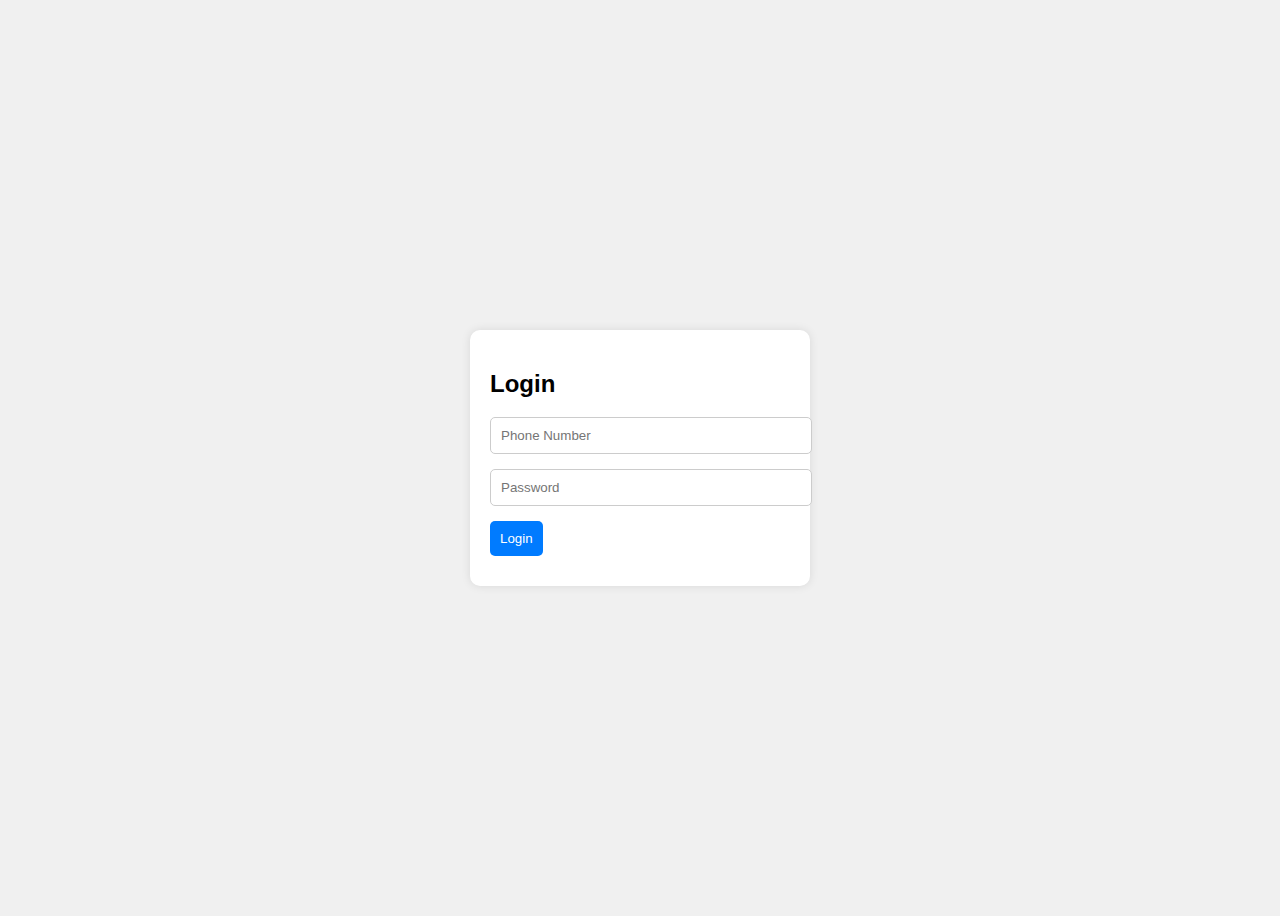
<file: index.html>
<!DOCTYPE html>
<html lang="en">
<head>
  <meta charset="UTF-8">
  <title>Phone Login</title>
  <style>
    body {
      font-family: Arial, sans-serif;
      background: #f0f0f0;
      display: flex;
      justify-content: center;
      align-items: center;
      height: 100vh;
    }
    form {
      background: #fff;
      padding: 20px;
      border-radius: 10px;
      box-shadow: 0 0 10px rgba(0,0,0,0.1);
      width: 300px;
    }
    input {
      display: block;
      margin-bottom: 15px;
      padding: 10px;
      width: 100%;
      border: 1px solid #ccc;
      border-radius: 5px;
    }
    button {
      padding: 10px;
      background: #007bff;
      color: white;
      border: none;
      border-radius: 5px;
      cursor: pointer;
    }
    button:hover {
      background: #0056b3;
    }
    .error {
      color: red;
      margin-top: 10px;
    }
  </style>
</head>
<body>
  <form onsubmit="login(event)">
    <h2>Login</h2>
    <input type="tel" id="phone" placeholder="Phone Number" required />
    <input type="password" id="password" placeholder="Password" required />
    <button type="submit">Login</button>
    <div id="error" class="error"></div>
  </form>

  <script>
    // Simulated stored credentials
    const storedPhone = "0912345678";
    const storedPassword = "mySecret123";

    function login(event) {
      event.preventDefault();

      const phone = document.getElementById('phone').value;
      const password = document.getElementById('password').value;
      const errorDiv = document.getElementById('error');

      if (phone === storedPhone && password === storedPassword) {
        alert("Login successful!");
        window.location.href = "dashboard.html"; // Simulated redirect
      } else {
        errorDiv.textContent = "Invalid phone number or password.";
      }
    }
  </script>
</body>
</html>
</file>
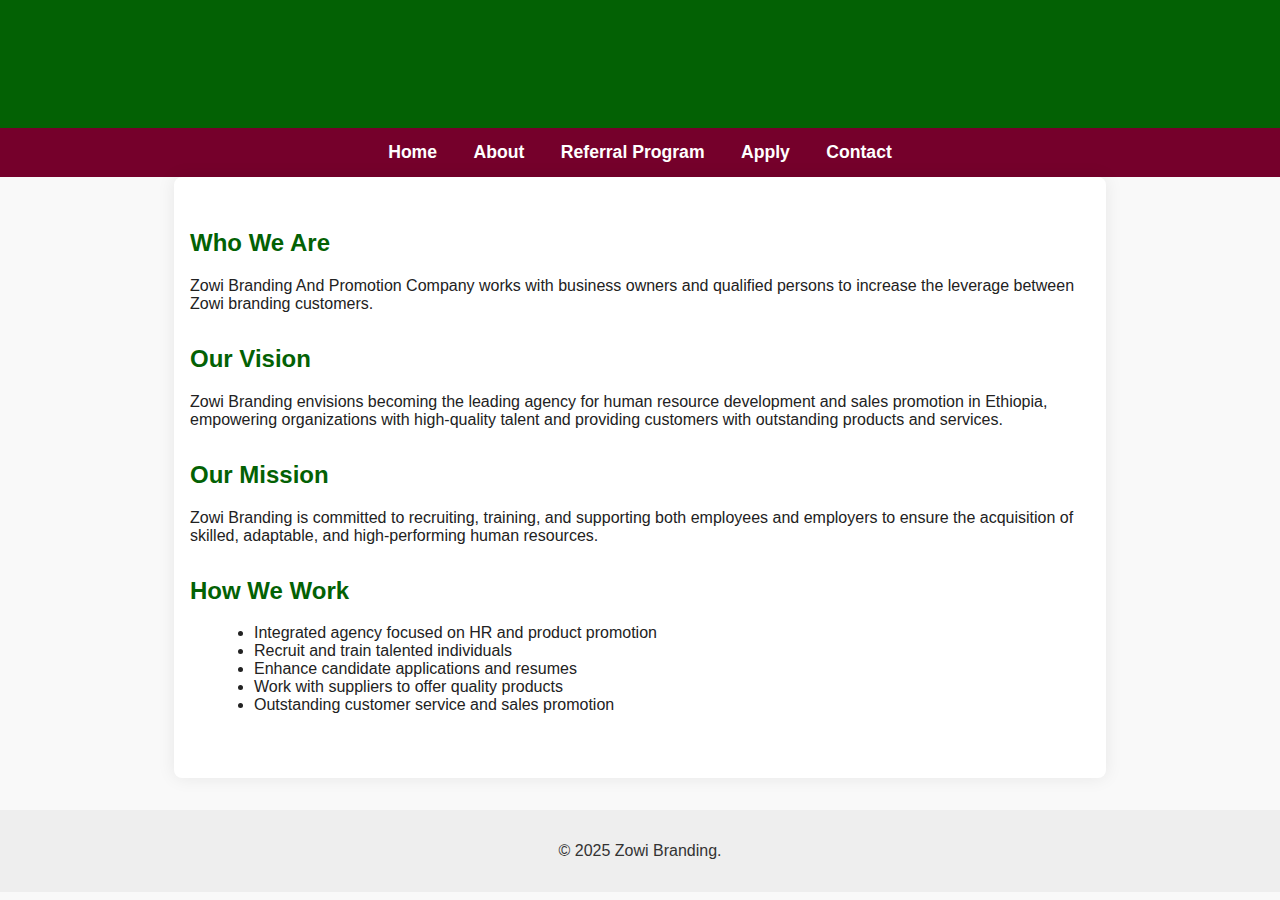
<file: about.html>
<!DOCTYPE html>
<html lang="en">
<head>
  <meta charset="UTF-8">
  <title>About Us - Zowi Branding</title>
  <link rel="stylesheet" href="styles.css">
</head>
<body>
  <header>
    <h1>About Us</h1>
  </header>
  <nav>
    <a href="index.html">Home</a>
    <a href="about.html">About</a>
    <a href="referral.html">Referral Program</a>
    <a href="apply.html">Apply</a>
    <a href="contact.html">Contact</a>
  </nav>
  <main>
    <section>
      <h2>Who We Are</h2>
      <p>Zowi Branding And Promotion Company works with business owners and qualified persons to increase the leverage between Zowi branding customers.</p>
    </section>
    <section>
      <h2>Our Vision</h2>
      <p>Zowi Branding envisions becoming the leading agency for human resource development and sales promotion in Ethiopia, empowering organizations with high-quality talent and providing customers with outstanding products and services.</p>
    </section>
    <section>
      <h2>Our Mission</h2>
      <p>Zowi Branding is committed to recruiting, training, and supporting both employees and employers to ensure the acquisition of skilled, adaptable, and high-performing human resources.</p>
    </section>
    <section>
      <h2>How We Work</h2>
      <ul>
        <li>Integrated agency focused on HR and product promotion</li>
        <li>Recruit and train talented individuals</li>
        <li>Enhance candidate applications and resumes</li>
        <li>Work with suppliers to offer quality products</li>
        <li>Outstanding customer service and sales promotion</li>
      </ul>
    </section>
  </main>
  <footer>
    <p>&copy; 2025 Zowi Branding.</p>
  </footer>
</body>
</html>
</file>
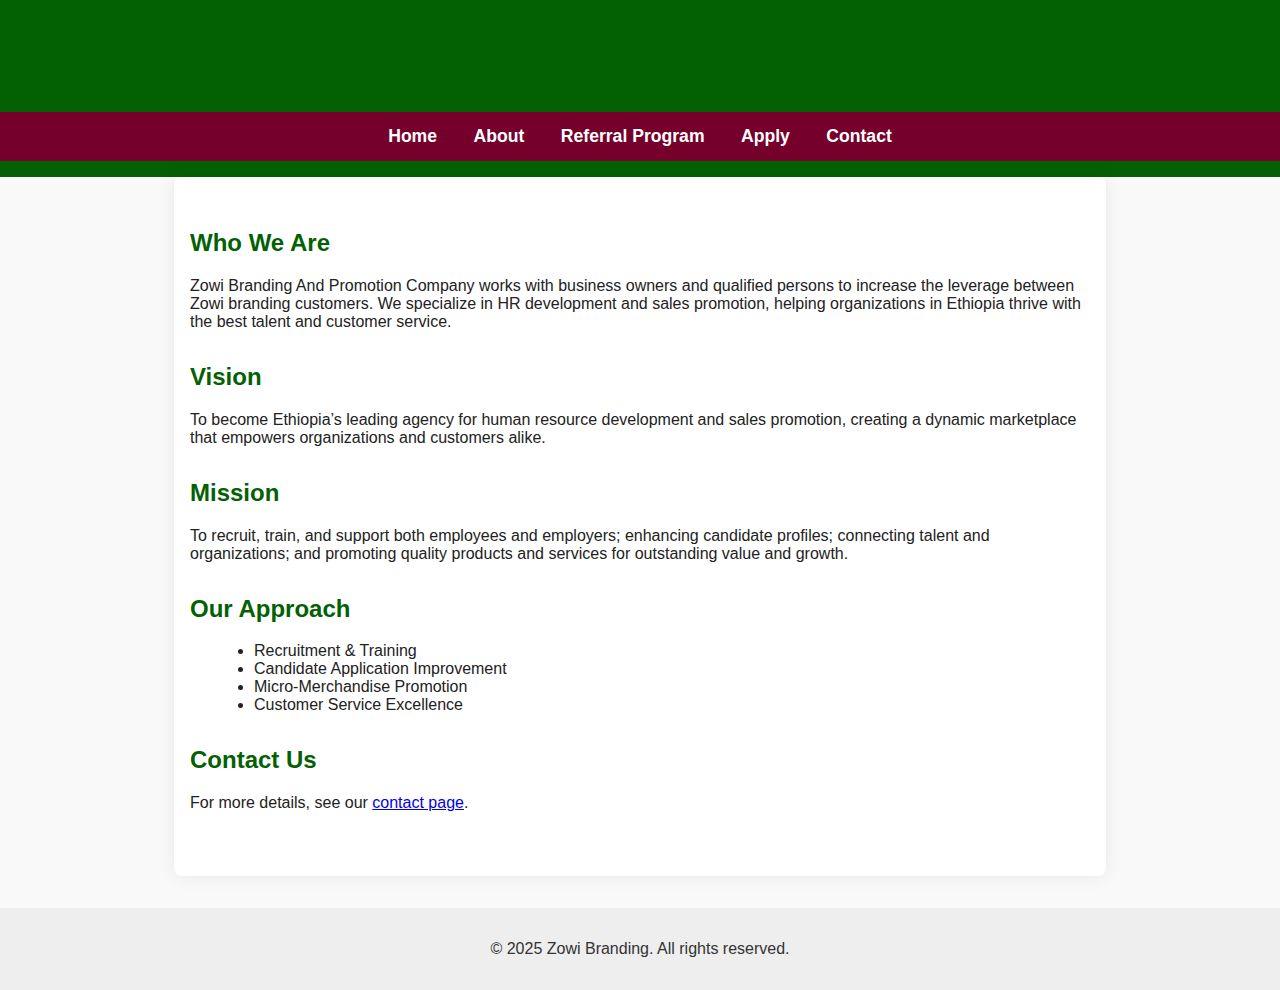
<file: about_Version2 (1).html>
<!DOCTYPE html>
<html lang="en">
<head>
  <meta charset="UTF-8">
  <title>About | Zowi Branding</title>
  <meta name="viewport" content="width=device-width, initial-scale=1">
  <link rel="stylesheet" href="styles.css">
</head>
<body>
  <header>
    <h1>About Zowi Branding</h1>
    <nav>
      <a href="index.html">Home</a>
      <a href="about.html" class="active">About</a>
      <a href="referral.html">Referral Program</a>
      <a href="apply.html">Apply</a>
      <a href="contact.html">Contact</a>
    </nav>
  </header>
  <main>
    <section>
      <h2>Who We Are</h2>
      <p>Zowi Branding And Promotion Company works with business owners and qualified persons to increase the leverage between Zowi branding customers. We specialize in HR development and sales promotion, helping organizations in Ethiopia thrive with the best talent and customer service.</p>
    </section>
    <section>
      <h2>Vision</h2>
      <p>To become Ethiopia’s leading agency for human resource development and sales promotion, creating a dynamic marketplace that empowers organizations and customers alike.</p>
    </section>
    <section>
      <h2>Mission</h2>
      <p>To recruit, train, and support both employees and employers; enhancing candidate profiles; connecting talent and organizations; and promoting quality products and services for outstanding value and growth.</p>
    </section>
    <section>
      <h2>Our Approach</h2>
      <ul>
        <li>Recruitment & Training</li>
        <li>Candidate Application Improvement</li>
        <li>Micro-Merchandise Promotion</li>
        <li>Customer Service Excellence</li>
      </ul>
    </section>
    <section>
      <h2>Contact Us</h2>
      <p>For more details, see our <a href="contact.html">contact page</a>.</p>
    </section>
  </main>
  <footer>
    <p>&copy; 2025 Zowi Branding. All rights reserved.</p>
  </footer>
</body>
</html>
</file>
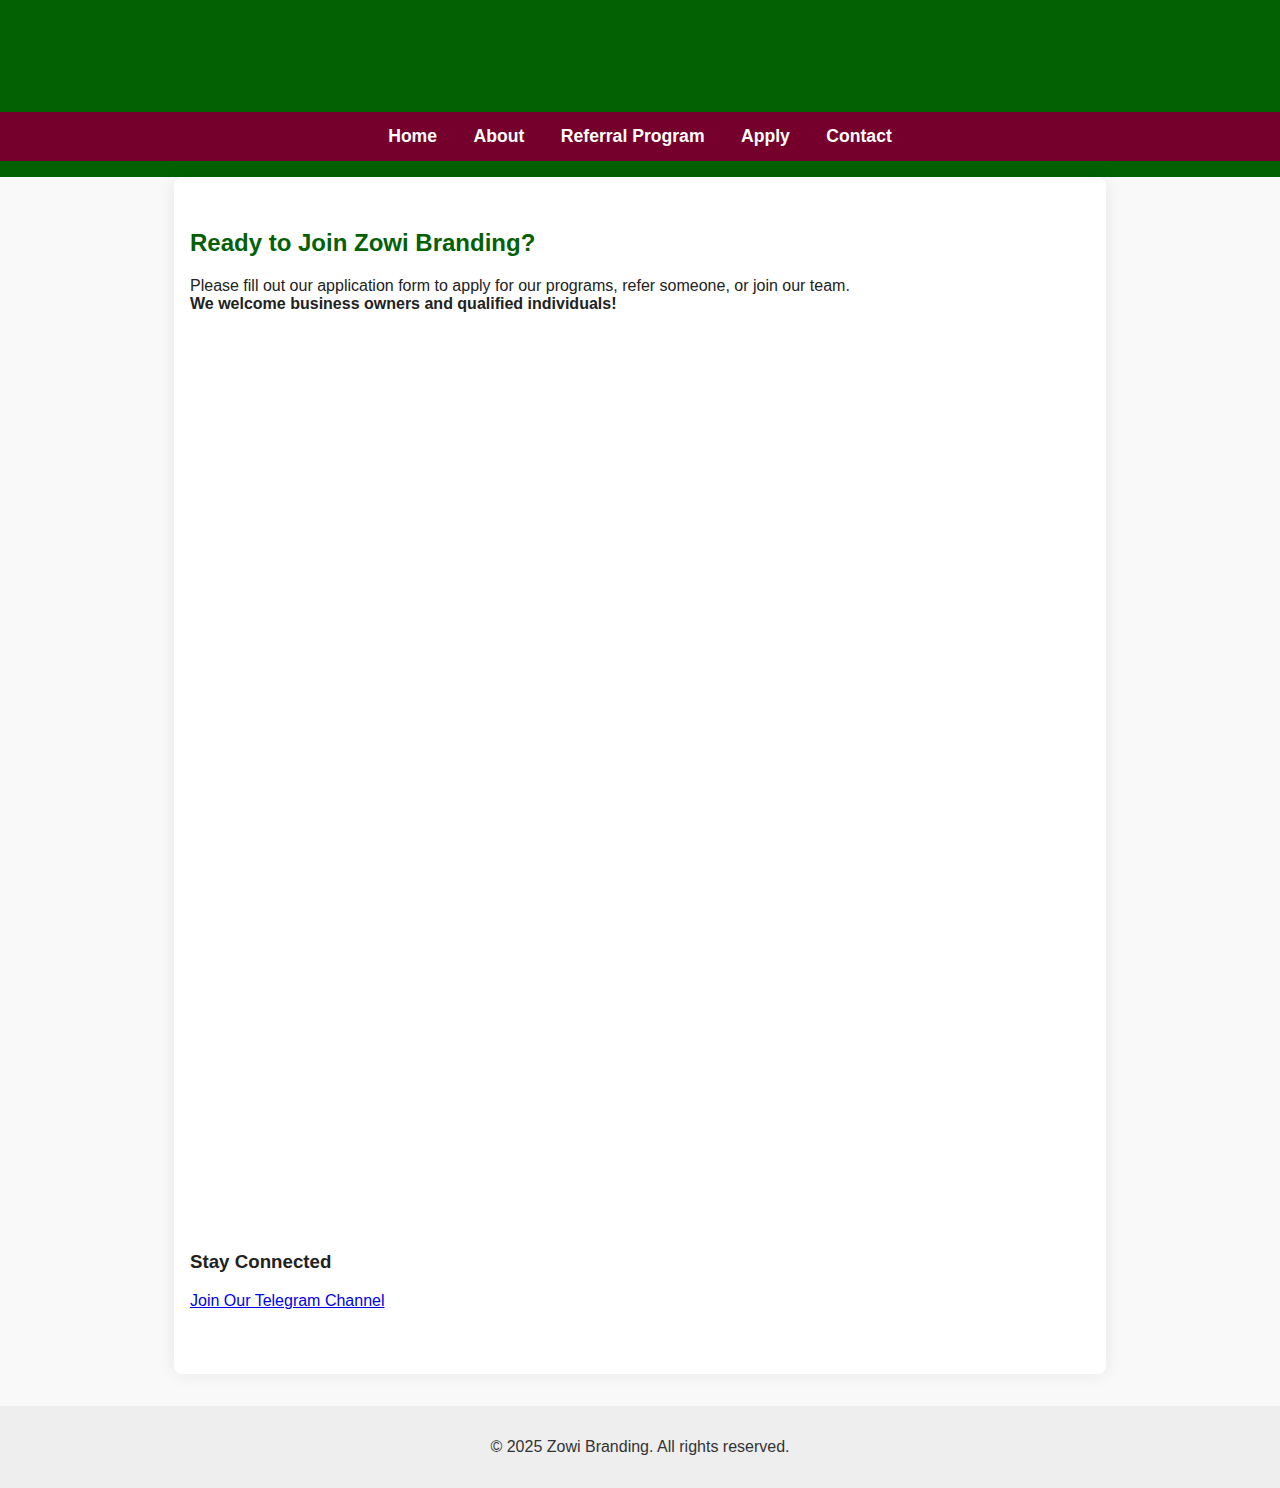
<file: apply.html>
<!DOCTYPE html>
<html lang="en">
<head>
  <meta charset="UTF-8">
  <title>Apply | Zowi Branding</title>
  <meta name="viewport" content="width=device-width, initial-scale=1">
  <link rel="stylesheet" href="styles.css">
</head>
<body>
  <header>
    <h1>Apply Now</h1>
    <nav>
      <a href="index.html">Home</a>
      <a href="about.html">About</a>
      <a href="referral.html">Referral Program</a>
      <a href="apply.html" class="active">Apply</a>
      <a href="contact.html">Contact</a>
    </nav>
  </header>
  <main>
    <section>
      <h2>Ready to Join Zowi Branding?</h2>
      <p>
        Please fill out our application form to apply for our programs, refer someone, or join our team. <br>
        <strong>We welcome business owners and qualified individuals!</strong>
      </p>
      <iframe src="https://docs.google.com/forms/d/e/1FAIpQLSeoB0_7-WTpT7nBlCvTtjJ8G-SOAxu9nE0updTIApjwDUPW2A/viewform?embedded=true" width="100%" height="900" frameborder="0" marginheight="0" marginwidth="0" title="Zowi Branding Application Form">Loading…</iframe>
      <div class="telegram-section">
        <h3>Stay Connected</h3>
        <a href="https://t.me/+R3M51a1DREAwOTY0" target="_blank" class="telegram-link">Join Our Telegram Channel</a>
      </div>
    </section>
  </main>
  <footer>
    <p>&copy; 2025 Zowi Branding. All rights reserved.</p>
  </footer>
</body>
</html>
</file>
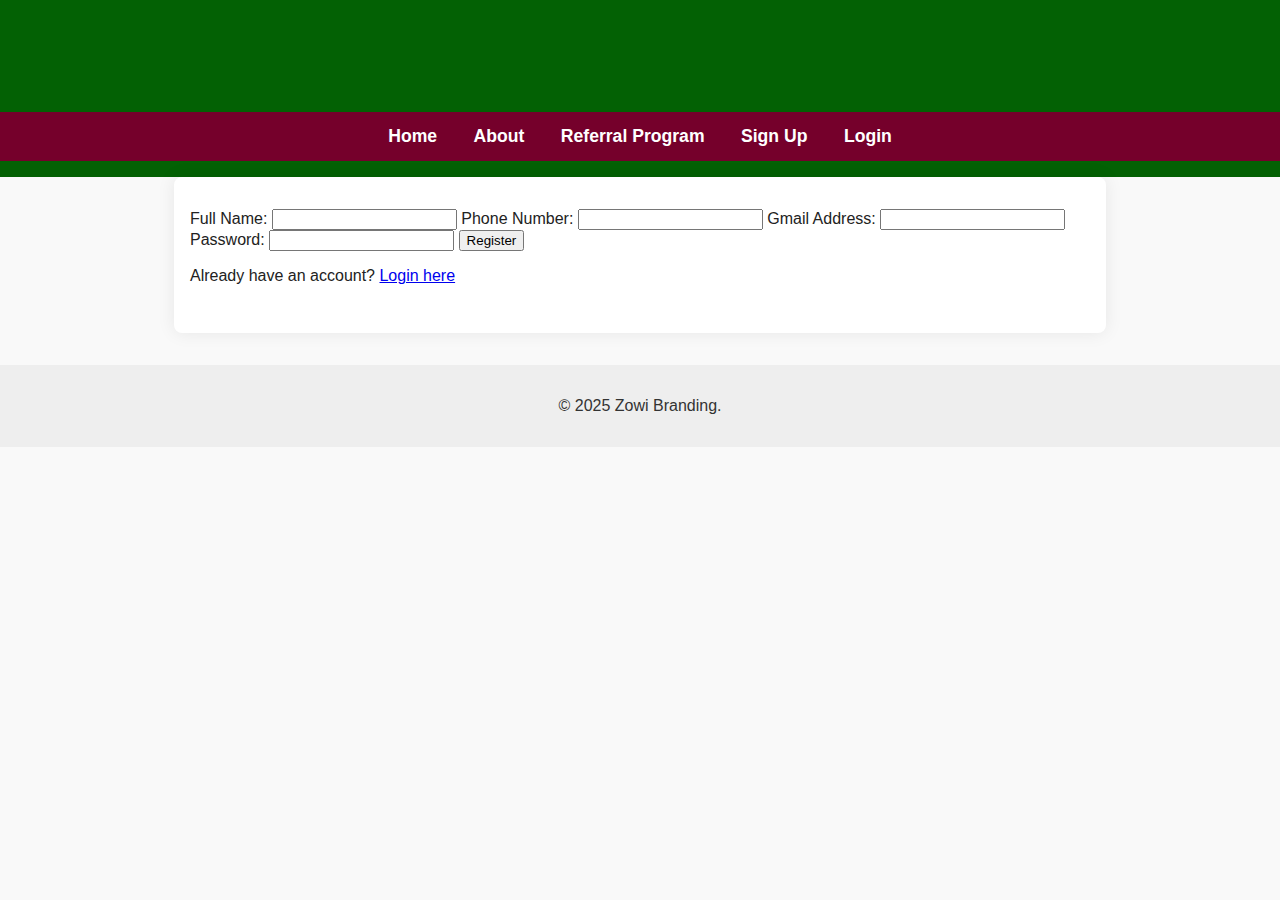
<file: apply.html.html>
<!DOCTYPE html>
<html lang="en">
<head>
  <meta charset="UTF-8">
  <title>Sign Up | Zowi Branding</title>
  <link rel="stylesheet" href="styles.css">
</head>
<body>
  <header>
    <h1>Sign Up</h1>
    <nav>
      <a href="index.html">Home</a>
      <a href="about.html">About</a>
      <a href="referral.html">Referral Program</a>
      <a href="apply.html">Sign Up</a>
      <a href="login.html">Login</a>
    </nav>
  </header>
  <main>
    <form id="signupForm" method="POST" action="register.php">
      <label for="name">Full Name:</label>
      <input type="text" name="name" id="name" required>
      
      <label for="phone">Phone Number:</label>
      <input type="tel" name="phone" id="phone" required>
      
      <label for="email">Gmail Address:</label>
      <input type="email" name="email" id="email" required pattern=".+@gmail\.com">
      
      <label for="password">Password:</label>
      <input type="password" name="password" id="password" required>
      
      <button type="submit">Register</button>
    </form>
    <p>Already have an account? <a href="login.html">Login here</a></p>
  </main>
  <footer>
    <p>&copy; 2025 Zowi Branding.</p>
  </footer>
</body>
</html>
</file>
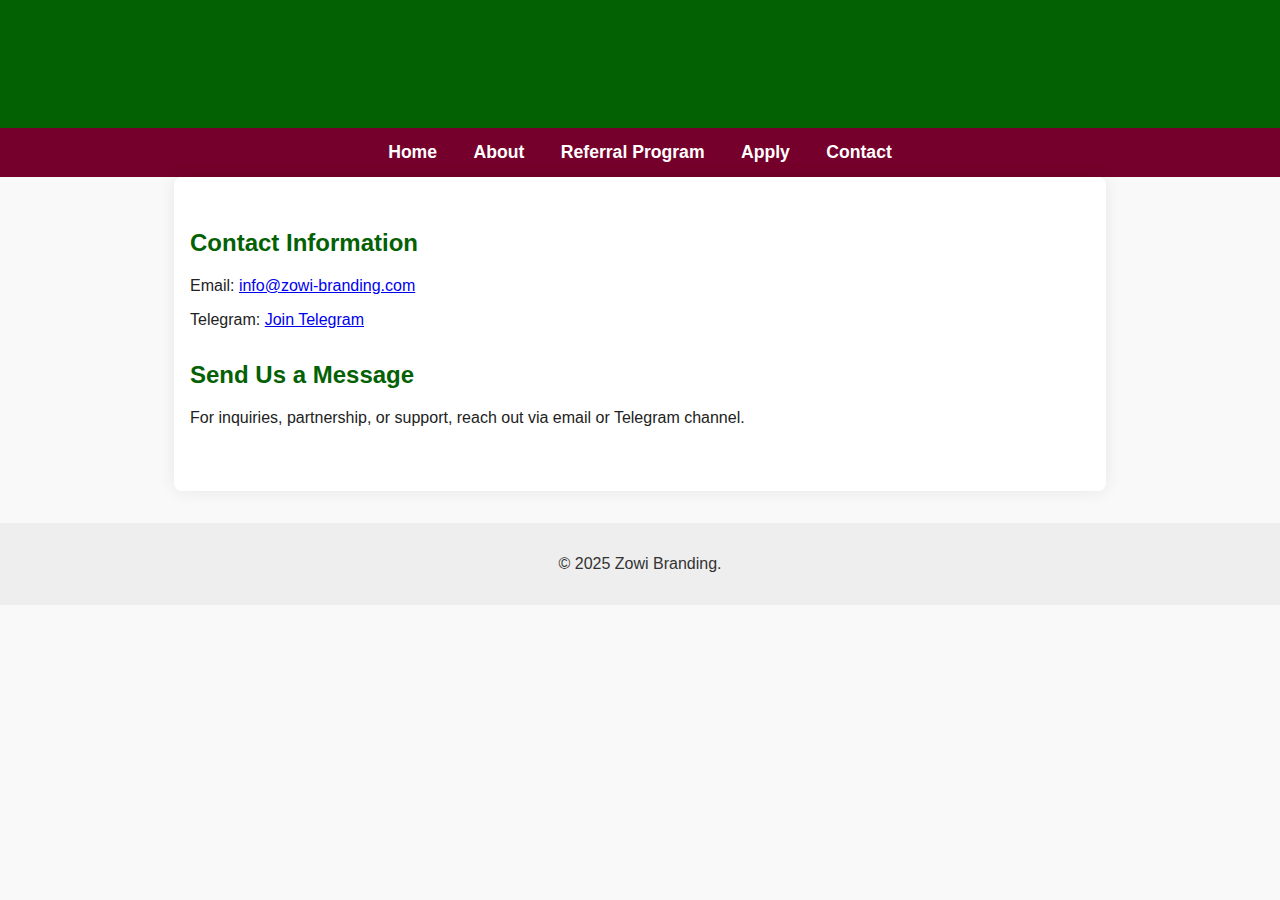
<file: contact.html>
<!DOCTYPE html>
<html lang="en">
<head>
  <meta charset="UTF-8">
  <title>Contact - Zowi Branding</title>
  <link rel="stylesheet" href="styles.css">
</head>
<body>
  <header>
    <h1>Contact Us</h1>
  </header>
  <nav>
    <a href="index.html">Home</a>
    <a href="about.html">About</a>
    <a href="referral.html">Referral Program</a>
    <a href="apply.html">Apply</a>
    <a href="contact.html">Contact</a>
  </nav>
  <main>
    <section>
      <h2>Contact Information</h2>
      <p>Email: <a href="mailto:info@zowi-branding.com">info@zowi-branding.com</a></p>
      <p>Telegram: <a href="https://t.me/+R3M51a1DREAwOTY0" target="_blank">Join Telegram</a></p>
    </section>
    <section>
      <h2>Send Us a Message</h2>
      <!-- You can integrate a contact form here or use email/telegram above -->
      <p>For inquiries, partnership, or support, reach out via email or Telegram channel.</p>
    </section>
  </main>
  <footer>
    <p>&copy; 2025 Zowi Branding.</p>
  </footer>
</body>
</html>
</file>
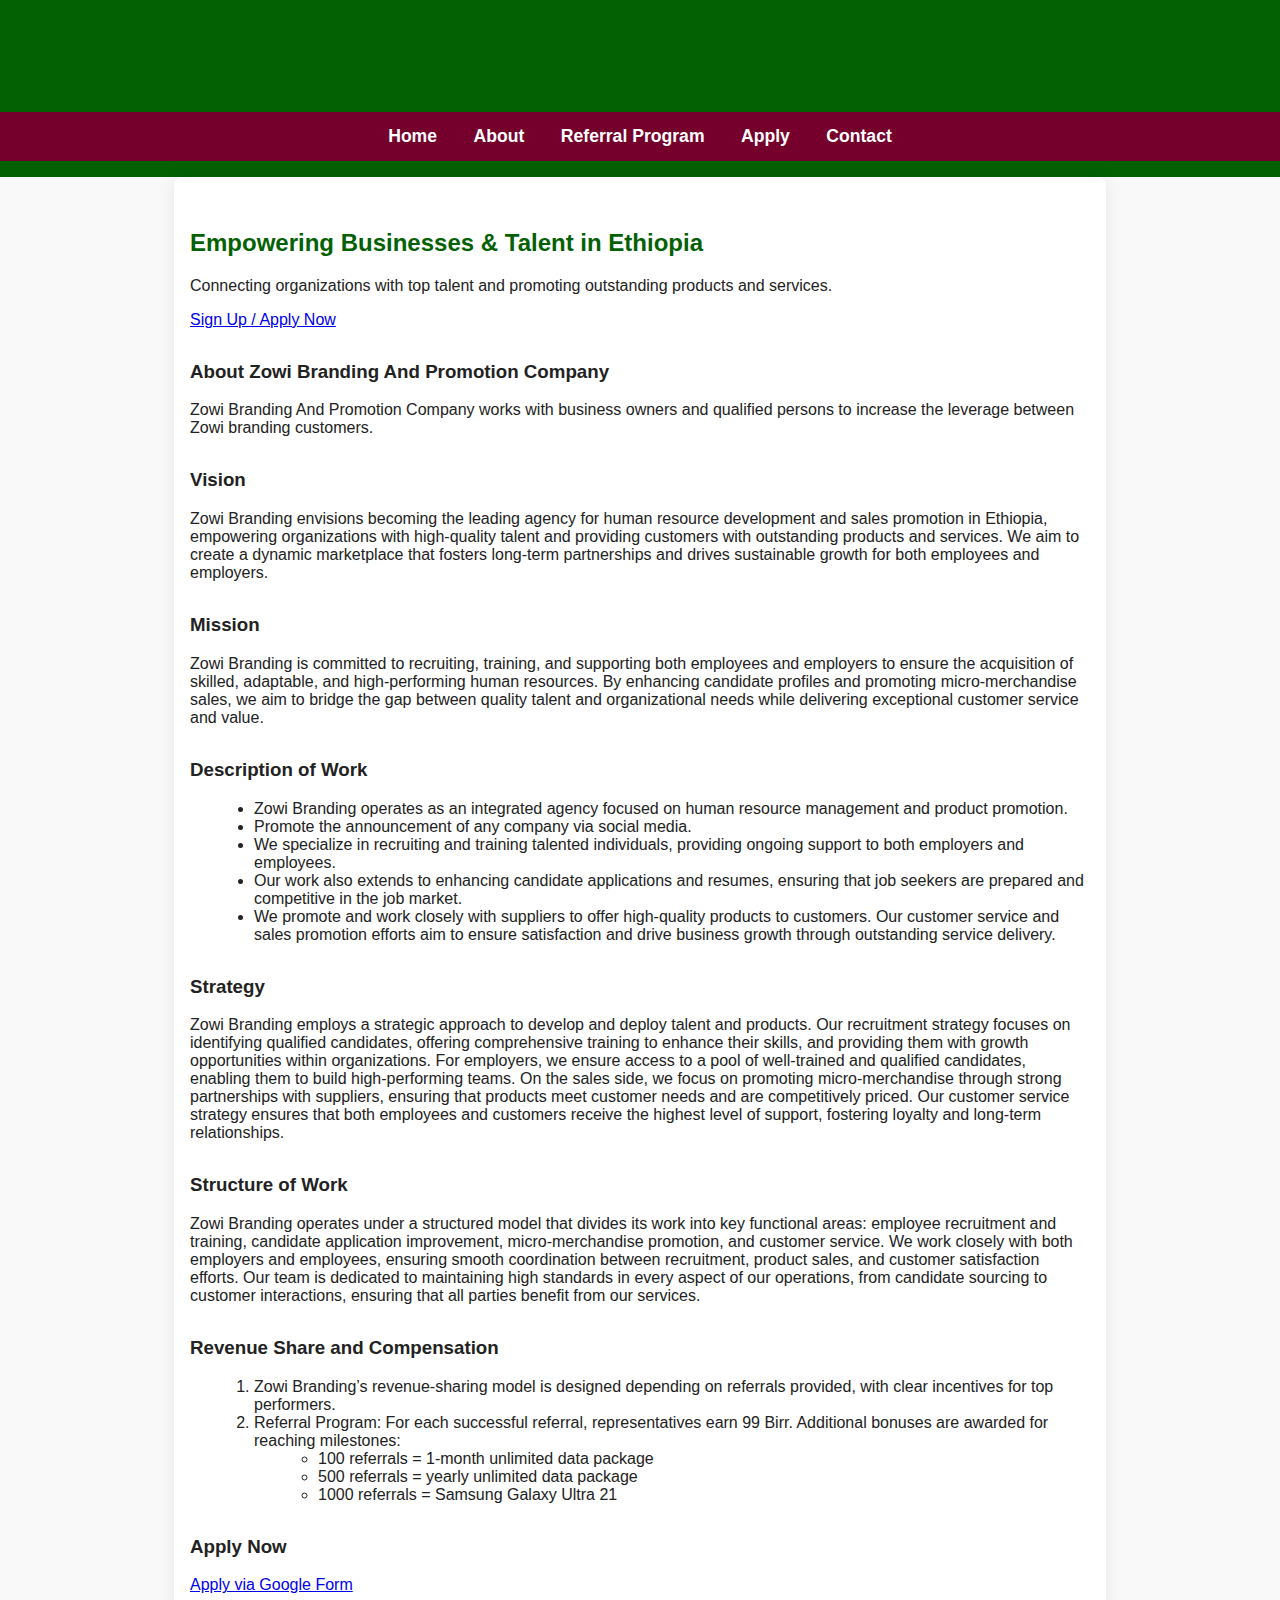
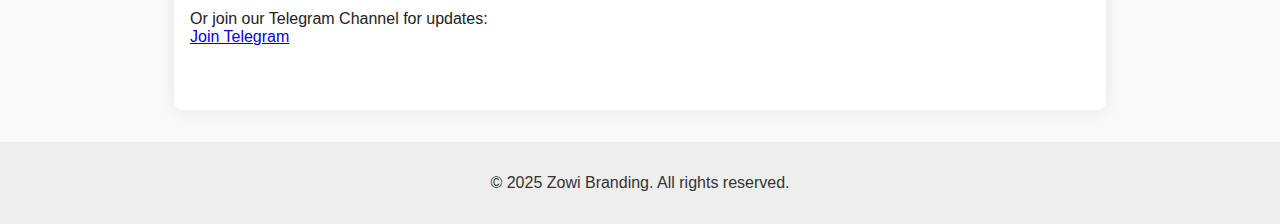
<file: index_Version4.html>
<!DOCTYPE html>
<html lang="en">
<head>
  <meta charset="UTF-8">
  <title>Zowi Branding And Promotion Company</title>
  <meta name="viewport" content="width=device-width, initial-scale=1">
  <link rel="stylesheet" href="styles.css">
</head>
<body>
  <header>
    <h1>Zowi Branding And Promotion Company</h1>
    <nav>
      <a href="index.html" class="active">Home</a>
      <a href="about.html">About</a>
      <a href="referral.html">Referral Program</a>
      <a href="apply.html">Apply</a>
      <a href="contact.html">Contact</a>
    </nav>
  </header>
  <main>
    <section class="hero">
      <h2>Empowering Businesses & Talent in Ethiopia</h2>
      <p>Connecting organizations with top talent and promoting outstanding products and services.</p>
      <a href="https://docs.google.com/forms/d/e/1FAIpQLSeoB0_7-WTpT7nBlCvTtjJ8G-SOAxu9nE0updTIApjwDUPW2A/viewform?usp=sharing" class="cta-button" target="_blank">Sign Up / Apply Now</a>
    </section>

    <section>
      <h3>About Zowi Branding And Promotion Company</h3>
      <p>Zowi Branding And Promotion Company works with business owners and qualified persons to increase the leverage between Zowi branding customers.</p>
    </section>

    <section>
      <h3>Vision</h3>
      <p>
        Zowi Branding envisions becoming the leading agency for human resource development and sales promotion in Ethiopia, empowering organizations with high-quality talent and providing customers with outstanding products and services. We aim to create a dynamic marketplace that fosters long-term partnerships and drives sustainable growth for both employees and employers.
      </p>
    </section>

    <section>
      <h3>Mission</h3>
      <p>
        Zowi Branding is committed to recruiting, training, and supporting both employees and employers to ensure the acquisition of skilled, adaptable, and high-performing human resources. By enhancing candidate profiles and promoting micro-merchandise sales, we aim to bridge the gap between quality talent and organizational needs while delivering exceptional customer service and value.
      </p>
    </section>

    <section>
      <h3>Description of Work</h3>
      <ul>
        <li>Zowi Branding operates as an integrated agency focused on human resource management and product promotion.</li>
        <li>Promote the announcement of any company via social media.</li>
        <li>We specialize in recruiting and training talented individuals, providing ongoing support to both employers and employees.</li>
        <li>Our work also extends to enhancing candidate applications and resumes, ensuring that job seekers are prepared and competitive in the job market.</li>
        <li>We promote and work closely with suppliers to offer high-quality products to customers. Our customer service and sales promotion efforts aim to ensure satisfaction and drive business growth through outstanding service delivery.</li>
      </ul>
    </section>

    <section>
      <h3>Strategy</h3>
      <p>
        Zowi Branding employs a strategic approach to develop and deploy talent and products. Our recruitment strategy focuses on identifying qualified candidates, offering comprehensive training to enhance their skills, and providing them with growth opportunities within organizations. For employers, we ensure access to a pool of well-trained and qualified candidates, enabling them to build high-performing teams. On the sales side, we focus on promoting micro-merchandise through strong partnerships with suppliers, ensuring that products meet customer needs and are competitively priced. Our customer service strategy ensures that both employees and customers receive the highest level of support, fostering loyalty and long-term relationships.
      </p>
    </section>

    <section>
      <h3>Structure of Work</h3>
      <p>
        Zowi Branding operates under a structured model that divides its work into key functional areas: employee recruitment and training, candidate application improvement, micro-merchandise promotion, and customer service. We work closely with both employers and employees, ensuring smooth coordination between recruitment, product sales, and customer satisfaction efforts. Our team is dedicated to maintaining high standards in every aspect of our operations, from candidate sourcing to customer interactions, ensuring that all parties benefit from our services.
      </p>
    </section>

    <section>
      <h3>Revenue Share and Compensation</h3>
      <ol>
        <li>Zowi Branding’s revenue-sharing model is designed depending on referrals provided, with clear incentives for top performers.</li>
        <li>Referral Program: For each successful referral, representatives earn 99 Birr. Additional bonuses are awarded for reaching milestones:</li>
        <ul>
          <li>100 referrals = 1-month unlimited data package</li>
          <li>500 referrals = yearly unlimited data package</li>
          <li>1000 referrals = Samsung Galaxy Ultra 21</li>
        </ul>
      </ol>
    </section>

    <section class="apply-section">
      <h3>Apply Now</h3>
      <a href="https://docs.google.com/forms/d/e/1FAIpQLSeoB0_7-WTpT7nBlCvTtjJ8G-SOAxu9nE0updTIApjwDUPW2A/viewform?usp=sharing" class="cta-button" target="_blank">Apply via Google Form</a>
      <p>Or join our Telegram Channel for updates:<br>
      <a href="https://t.me/+R3M51a1DREAwOTY0" target="_blank" class="telegram-link">Join Telegram</a></p>
    </section>
  </main>
  <footer>
    <p>&copy; 2025 Zowi Branding. All rights reserved.</p>
  </footer>
</body>
</html>
</file>
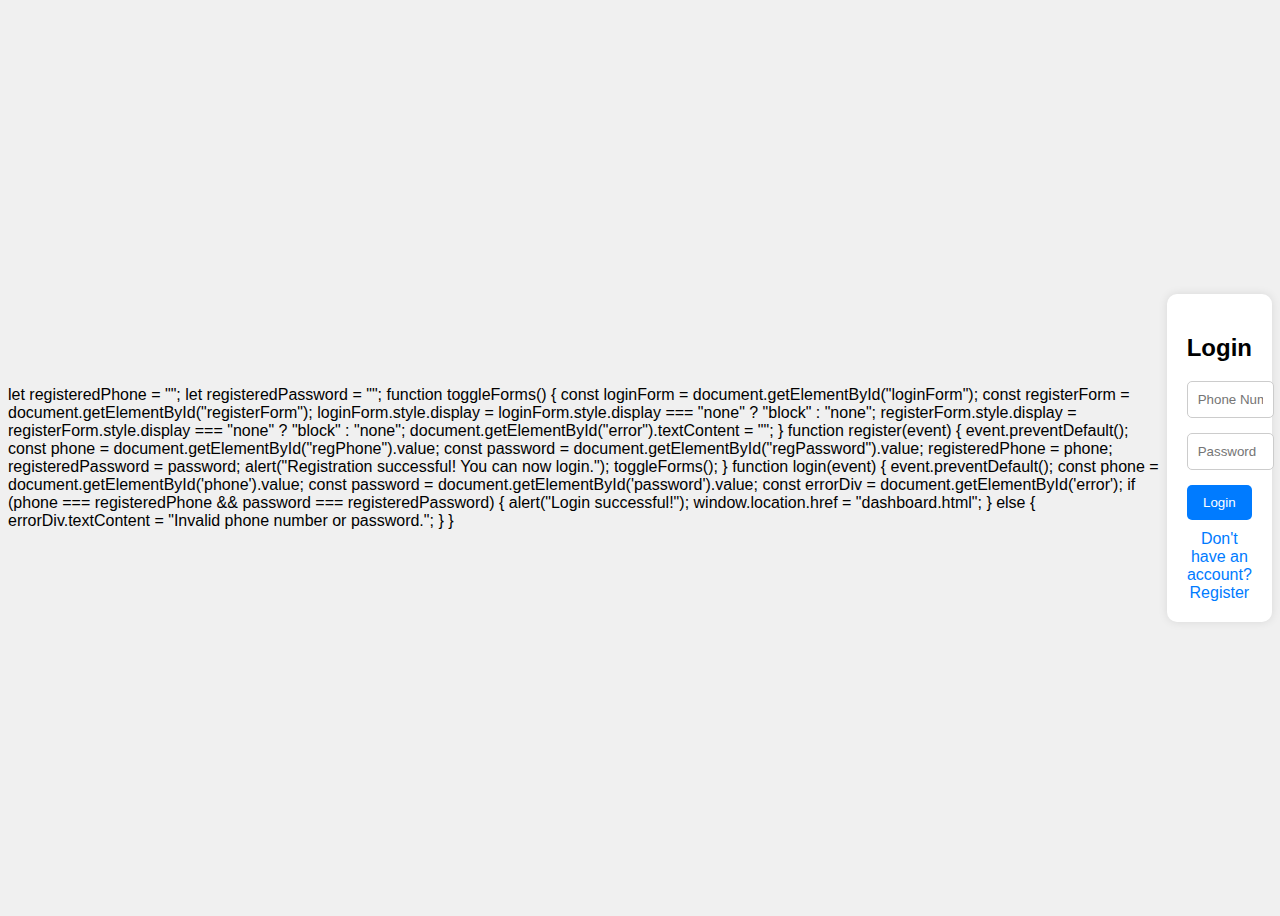
<file: Log in.html>
<!DOCTYPE html>
<html lang="en">
<head>
  let registeredPhone = "";
    let registeredPassword = "";

    function toggleForms() {
      const loginForm = document.getElementById("loginForm");
      const registerForm = document.getElementById("registerForm");
      loginForm.style.display = loginForm.style.display === "none" ? "block" : "none";
      registerForm.style.display = registerForm.style.display === "none" ? "block" : "none";
      document.getElementById("error").textContent = "";
    }

    function register(event) {
      event.preventDefault();
      const phone = document.getElementById("regPhone").value;
      const password = document.getElementById("regPassword").value;

      registeredPhone = phone;
      registeredPassword = password;

      alert("Registration successful! You can now login.");
      toggleForms();
    }

    function login(event) {
      event.preventDefault();

      const phone = document.getElementById('phone').value;
      const password = document.getElementById('password').value;
      const errorDiv = document.getElementById('error');

      if (phone === registeredPhone && password === registeredPassword) {
        alert("Login successful!");
        window.location.href = "dashboard.html";
      } else {
        errorDiv.textContent = "Invalid phone number or password.";
      }
    }
  </script>
</body>
</html>
  <meta charset="UTF-8">
  <title>Phone Login</title>
  <style>
    body {
      font-family: Arial, sans-serif;
      background: #f0f0f0;
      display: flex;
      justify-content: center;
      align-items: center;
      height: 100vh;
    }
    .container {
      background: #fff;
      padding: 20px;
      border-radius: 10px;
      box-shadow: 0 0 10px rgba(0,0,0,0.1);
      width: 300px;
    }
    input {
      display: block;
      margin-bottom: 15px;
      padding: 10px;
      width: 100%;
      border: 1px solid #ccc;
      border-radius: 5px;
    }
    button {
      padding: 10px;
      background: #007bff;
      color: white;
      border: none;
      border-radius: 5px;
      cursor: pointer;
      width: 100%;
    }
    button:hover {
      background: #0056b3;
    }
    .error {
      color: red;
      margin-top: 10px;
    }
    .toggle-link {
      text-align: center;
      margin-top: 10px;
      cursor: pointer;
      color: #007bff;
    }
  </style>
</head>
<body>
  <div class="container">
    <form id="registerForm" onsubmit="register(event)" style="display: none;">
      <h2>Register</h2>
      <input type="tel" id="regPhone" placeholder="Phone Number" required />
      <input type="password" id="regPassword" placeholder="Password" required />
      <button type="submit">Register</button>
      <div class="toggle-link" onclick="toggleForms()">Already have an account? Login</div>
    </form>

    <form id="loginForm" onsubmit="login(event)">
      <h2>Login</h2>
      <input type="tel" id="phone" placeholder="Phone Number" required />
      <input type="password" id="password" placeholder="Password" required />
      <button type="submit">Login</button>
      <div id="error" class="error"></div>
      <div class="toggle-link" onclick="toggleForms()">Don't have an account? Register</div>
    </form>
  </div>

  <script>
    let registeredPhone = "";
    let registeredPassword = "";

    function toggleForms() {
      const loginForm = document.getElementById("loginForm");
      const registerForm = document.getElementById("registerForm");
      loginForm.style.display = loginForm.style.display === "none" ? "block" : "none";
      registerForm.style.display = registerForm.style.display === "none" ? "block" : "none";
      document.getElementById("error").textContent = "";
    }

    function register(event) {
      event.preventDefault();
      const phone = document.getElementById("regPhone").value;
      const password = document.getElementById("regPassword").value;

      registeredPhone = phone;
      registeredPassword = password;

      alert("Registration successful! You can now login.");
      toggleForms();
    }

    function login(event) {
      event.preventDefault();

      const phone = document.getElementById('phone').value;
      const password = document.getElementById('password').value;
      const errorDiv = document.getElementById('error');

      if (phone === registeredPhone && password === registeredPassword) {
        alert("Login successful!");
        window.location.href = "dashboard.html";
      } else {
        errorDiv.textContent = "Invalid phone number or password.";
      }
    }
  </script>
</body>
</html>
</file>
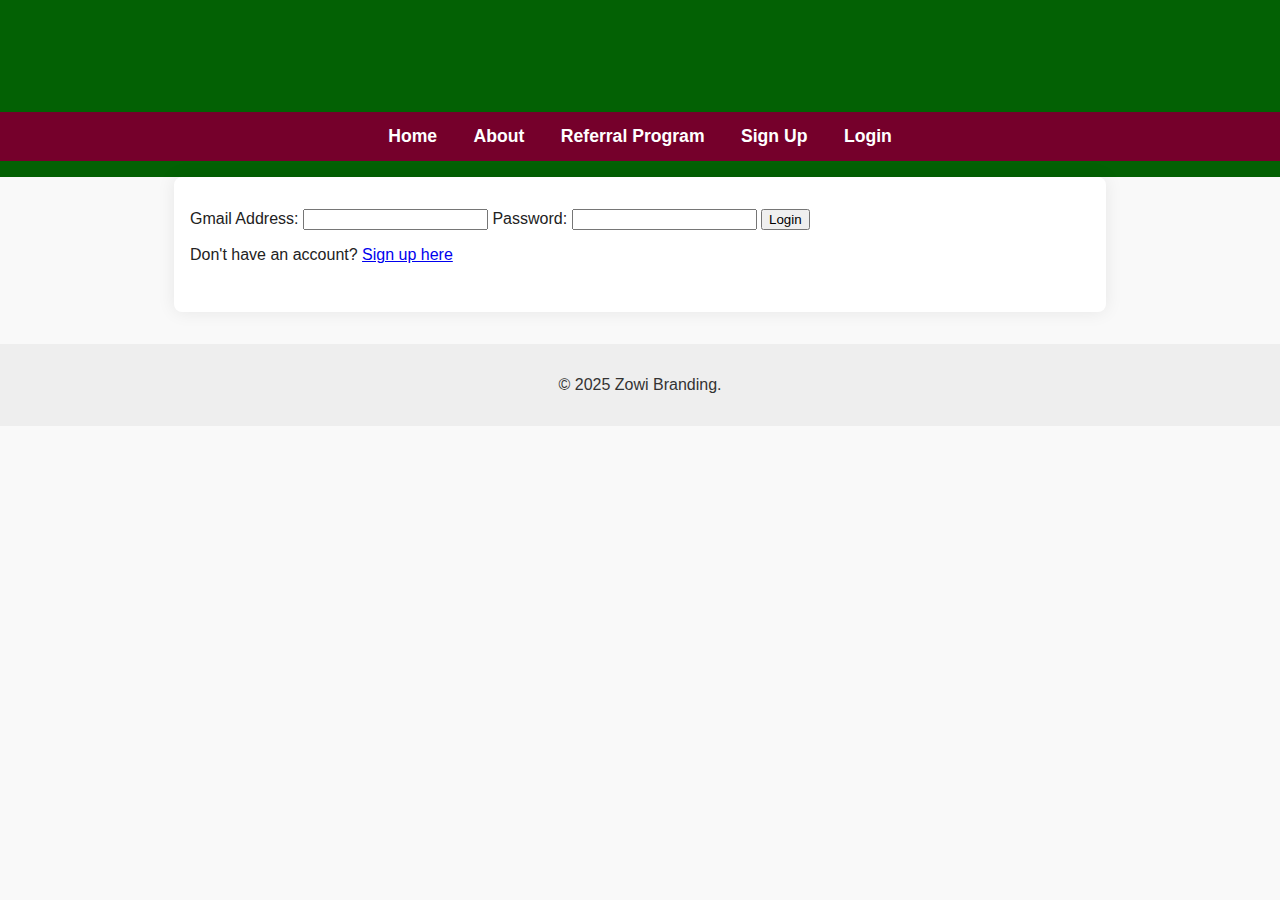
<file: login.html.html>
<!DOCTYPE html>
<html lang="en">
<head>
  <meta charset="UTF-8">
  <title>Login | Zowi Branding</title>
  <link rel="stylesheet" href="styles.css">
</head>
<body>
  <header>
    <h1>Login</h1>
    <nav>
      <a href="index.html">Home</a>
      <a href="about.html">About</a>
      <a href="referral.html">Referral Program</a>
      <a href="apply.html">Sign Up</a>
      <a href="login.html">Login</a>
    </nav>
  </header>
  <main>
    <form id="loginForm" method="POST" action="login.php">
      <label for="email">Gmail Address:</label>
      <input type="email" name="email" id="email" required pattern=".+@gmail\.com">
      
      <label for="password">Password:</label>
      <input type="password" name="password" id="password" required>
      
      <button type="submit">Login</button>
    </form>
    <p>Don't have an account? <a href="apply.html">Sign up here</a></p>
  </main>
  <footer>
    <p>&copy; 2025 Zowi Branding.</p>
  </footer>
</body>
</html>
</file>
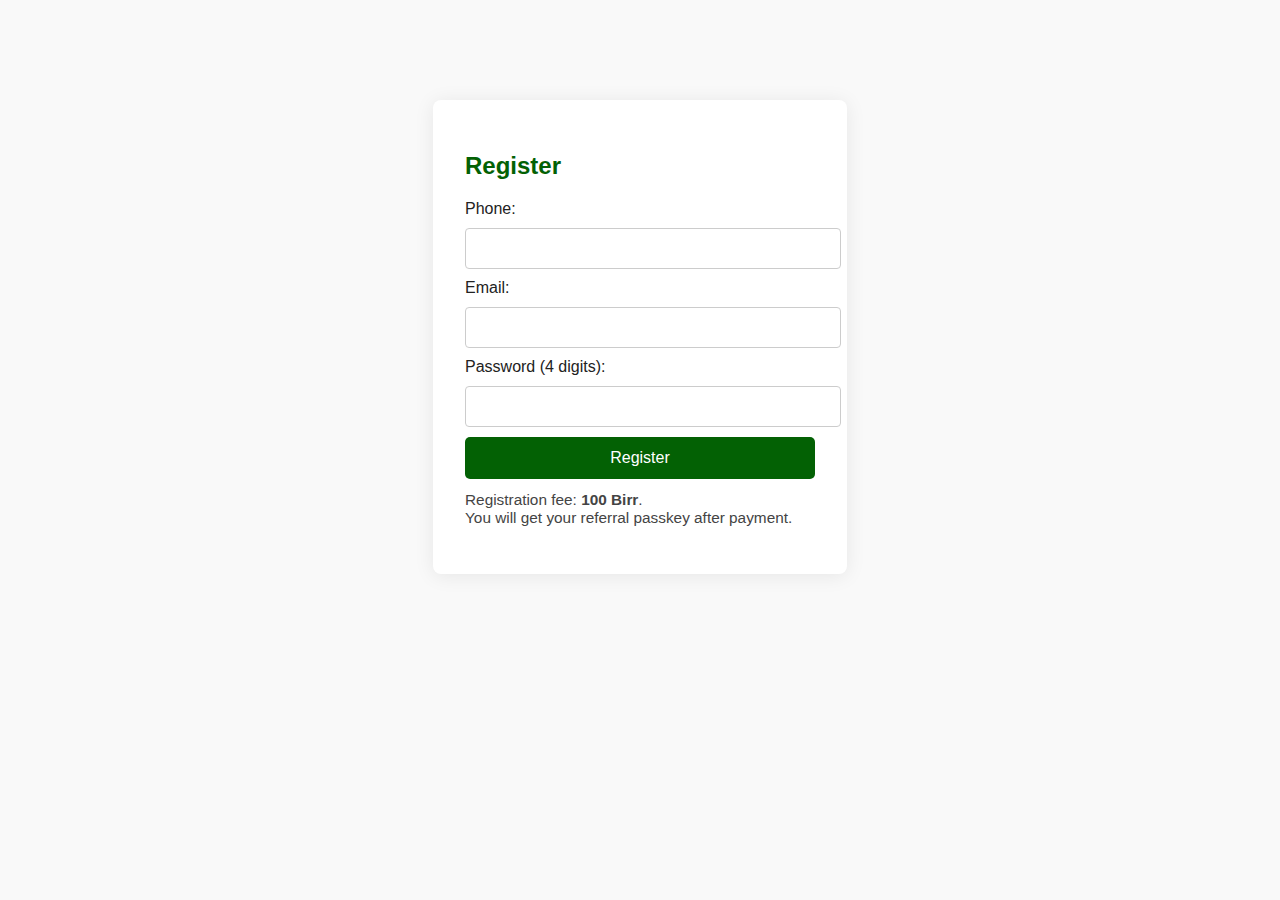
<file: public.html>
<!DOCTYPE html>
<html lang="en">
<head>
  <meta charset="UTF-8">
  <title>Register | Zowi Branding</title>
  <meta name="viewport" content="width=device-width, initial-scale=1">
  <link rel="stylesheet" href="styles.css">
  <style>
    .register-container { max-width:350px; margin:100px auto; padding:32px; background:#fff; border-radius:8px; box-shadow:0 2px 20px rgba(0,0,0,0.08);}
    .register-container input { width:100%; padding:12px; margin:10px 0; border-radius:4px; border:1px solid #ccc;}
    .register-container button { width:100%; background:#036104; color:#fff; padding:12px; border:none; border-radius:5px; font-size:1em; }
    .register-error { color:#b30000; margin-bottom:10px; }
  </style>
</head>
<body>
  <div class="register-container">
    <h2>Register</h2>
    <div class="register-error" id="registerError" style="display:none;"></div>
    <form id="registerForm">
      <label for="phone">Phone:</label>
      <input type="text" id="phone" maxlength="12" required>
      <label for="email">Email:</label>
      <input type="email" id="email" required>
      <label for="password">Password (4 digits):</label>
      <input type="password" id="password" maxlength="4" required>
      <button type="submit">Register</button>
    </form>
    <p style="margin-top:12px; color:#444; font-size:0.96em;">Registration fee: <b>100 Birr</b>.<br>You will get your referral passkey after payment.</p>
  </div>
<script>
document.getElementById('registerForm').onsubmit = async function(e) {
  e.preventDefault();
  const phone = document.getElementById('phone').value;
  const email = document.getElementById('email').value;
  const password = document.getElementById('password').value;
  const res = await fetch('/register', {
    method: 'POST',
    headers: {'Content-Type':'application/json'},
    body: JSON.stringify({ phone, email, password })
  });
  const data = await res.json();
  if(data.success) {
    // Redirect to payment page
    window.location.href = data.payment_url;
  } else {
    document.getElementById('registerError').style.display = 'block';
    document.getElementById('registerError').textContent = data.error || "Registration failed";
  }
};
</script>
</body>
</html>
</file>
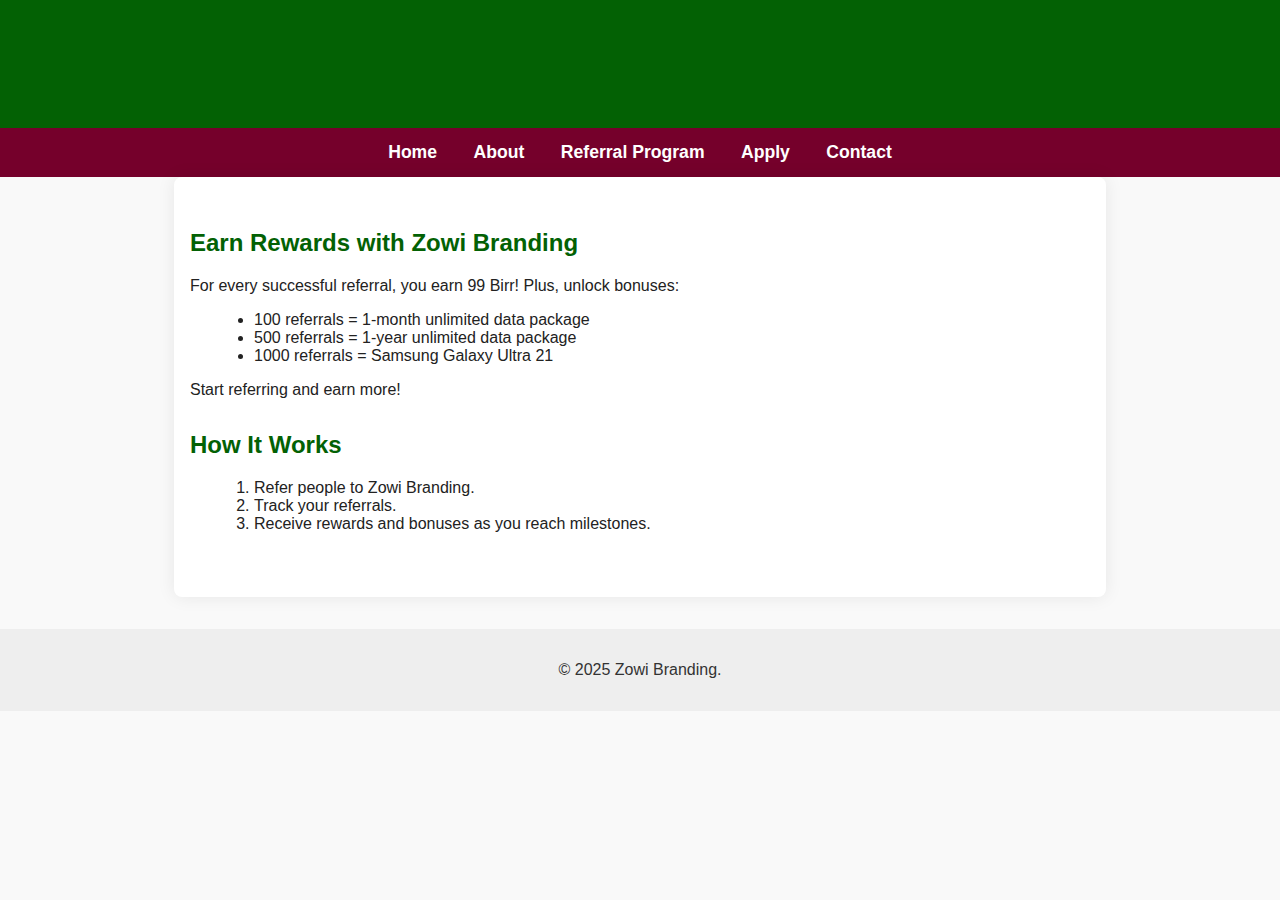
<file: referral.html>
<!DOCTYPE html>
<html lang="en">
<head>
  <meta charset="UTF-8">
  <title>Referral Program - Zowi Branding</title>
  <link rel="stylesheet" href="styles.css">
</head>
<body>
  <header>
    <h1>Referral Program</h1>
  </header>
  <nav>
    <a href="index.html">Home</a>
    <a href="about.html">About</a>
    <a href="referral.html">Referral Program</a>
    <a href="apply.html">Apply</a>
    <a href="contact.html">Contact</a>
  </nav>
  <main>
    <section>
      <h2>Earn Rewards with Zowi Branding</h2>
      <p>For every successful referral, you earn 99 Birr! Plus, unlock bonuses:</p>
      <ul>
        <li>100 referrals = 1-month unlimited data package</li>
        <li>500 referrals = 1-year unlimited data package</li>
        <li>1000 referrals = Samsung Galaxy Ultra 21</li>
      </ul>
      <p>Start referring and earn more!</p>
    </section>
    <section>
      <h2>How It Works</h2>
      <ol>
        <li>Refer people to Zowi Branding.</li>
        <li>Track your referrals.</li>
        <li>Receive rewards and bonuses as you reach milestones.</li>
      </ol>
    </section>
  </main>
  <footer>
    <p>&copy; 2025 Zowi Branding.</p>
  </footer>
</body>
</html>
</file>
<file: styles.css>
body {
  font-family: 'Segoe UI', Arial, sans-serif;
  background: #f9f9f9;
  margin: 0;
  color: #222;
}
header {
  background: #036104;
  color: #fff;
  padding: 32px 0 16px 0;
  text-align: center;
}
nav {
  background: #75002b;
  padding: 14px 0;
  text-align: center;
}
nav a {
  color: #fff;
  text-decoration: none;
  margin: 0 16px;
  font-weight: bold;
  font-size: 1.1em;
  transition: color 0.2s;
}
nav a:hover {
  color: #ffdf52;
}
main {
  padding: 32px 16px;
  max-width: 900px;
  margin: 0 auto;
  background: #fff;
  border-radius: 8px;
  box-shadow: 0 0 18px rgba(0,0,0,0.08);
}
section {
  margin-bottom: 32px;
}
h1, h2 {
  color: #036104;
}
ul, ol {
  margin-left: 24px;
}
footer {
  background: #eee;
  text-align: center;
  padding: 16px;
  margin-top: 32px;
  font-size: 1em;
  color: #333;
}
.button {
  background: #75002b;
  color: #fff !important;
  padding: 10px 22px;
  border-radius: 5px;
  font-weight: bold;
  text-decoration: none;
  display: inline-block;
  margin-top: 8px;
  transition: background 0.2s;
}
.button:hover {
  background: #036104;
}
</file>
